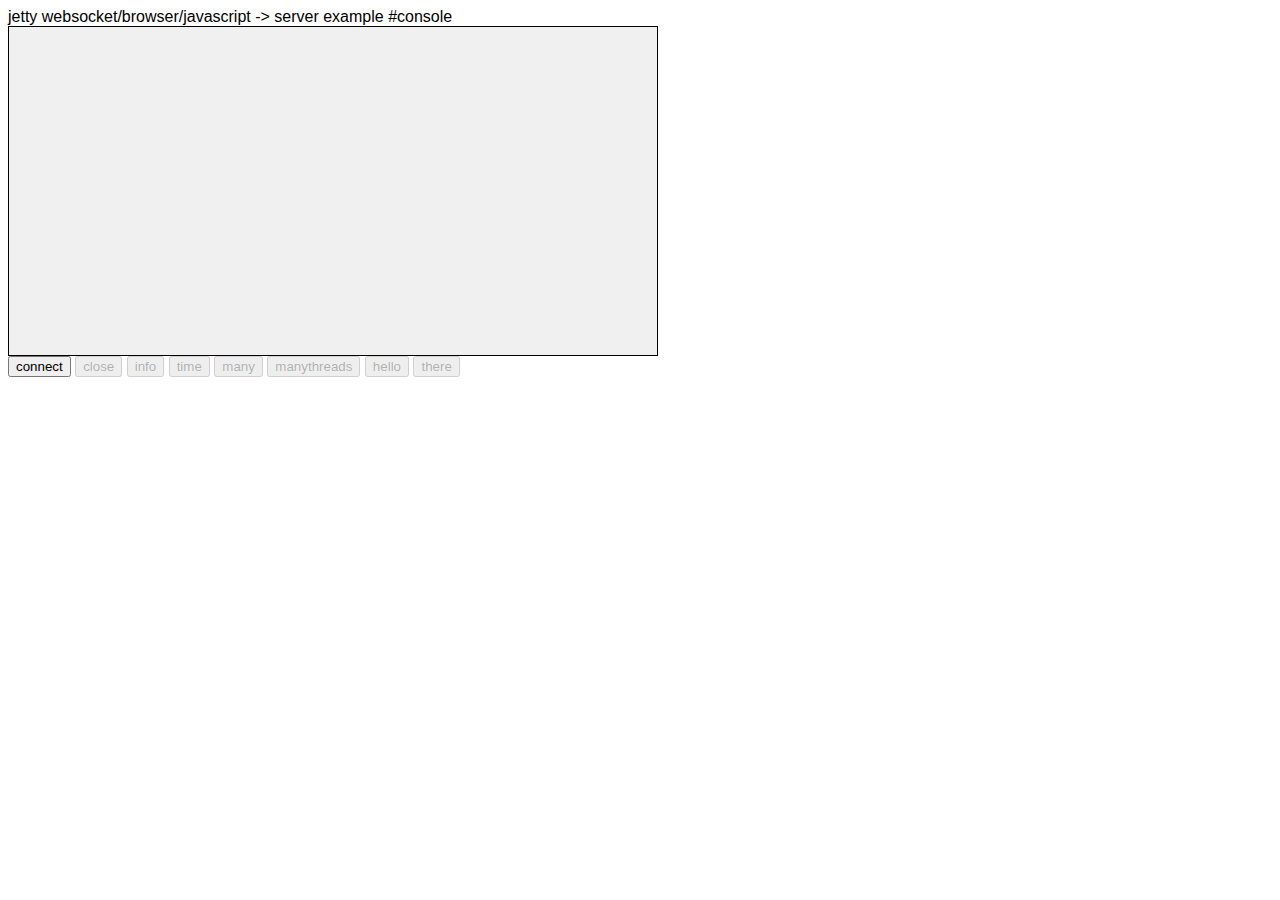
<file: embedded-example/embedded-jetty-example/src/main/resources/websocket-statics/index.html>
<html>
  <head>
    <title>Jetty WebSocket Browser -&gt; Server Example</title>
    <script type="text/javascript" src="websocket.js"></script>
    <link rel="stylesheet" type="text/css" href="main.css" media="all" >
  </head>
  <body>
    jetty websocket/browser/javascript -&gt; server example #console
    <div id="console"></div>
    <div id="buttons">
      <input id="connect" class="button" type="submit" name="connect" value="connect"/>
      <input id="close" class="button" type="submit" name="close" value="close" disabled="disabled"/>
      <input id="info" class="button" type="submit" name="info" value="info" disabled="disabled"/>
      <input id="time" class="button" type="submit" name="time" value="time" disabled="disabled"/>
      <input id="many" class="button" type="submit" name="many" value="many" disabled="disabled"/>
      <input id="manythreads" class="button" type="submit" name="many" value="manythreads" disabled="disabled"/>
      <input id="hello" class="button" type="submit" name="hello" value="hello" disabled="disabled"/>
      <input id="there" class="button" type="submit" name="there" value="there" disabled="disabled"/>
    </div>
    <script type="text/javascript">
    $("connect").onclick = function(event) { wstool.connect(); return false; }
    $("close").onclick = function(event) {wstool.close(); return false; }
    $("info").onclick = function(event) {wstool.write("info:"); return false; }
    $("time").onclick = function(event) {wstool.write("time:"); return false; }
    $("many").onclick = function(event) {wstool.write("many:15,300"); return false; }
    $("manythreads").onclick = function(event) {wstool.write("manythreads:20,25,60"); return false; }
    $("hello").onclick = function(event) {wstool.write("Hello"); return false; }
    $("there").onclick = function(event) {wstool.write("There"); return false; }
    </script>
  </body>
</html>
</file>
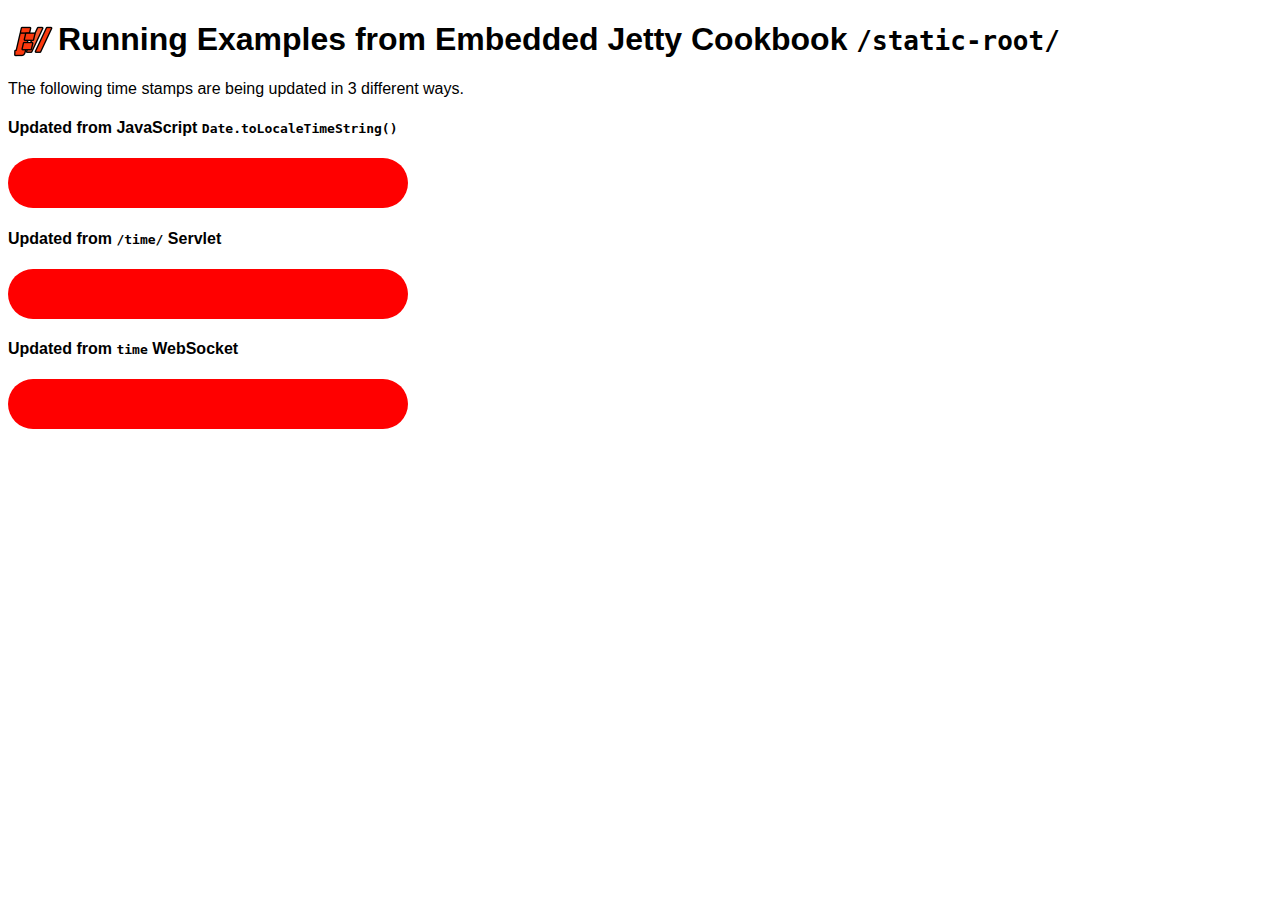
<file: embedded-example/embedded-jetty-example/src/main/webapps/static-root/index.html>
<!DOCTYPE html>
<html>
<head>
  <meta charset="UTF-8">
  <title>Running Examples from Live War</title>
  <script type="text/javascript" src="js/jquery-2.1.4.js"></script>
  <script type="text/javascript" src="js/jquery.timer.js"></script>
  <script type="text/javascript" src="js/time.js"></script>
  <link rel="stylesheet" href="css/main.css">
  <link rel="icon" type="image/png" href="images/jetty-avatar.png" />
</head>
<body>
  <img class="avatar" src="images/jetty-avatar.png" />
  <h1>Running Examples from Embedded Jetty Cookbook <code>/static-root/</code></h1>
  <p>
    The following time stamps are being updated in 3 different ways.
  </p>
  <h4>Updated from JavaScript <code>Date.toLocaleTimeString()</code></h4>
  <div class="time">
    <span id="timeJsDate"></span>
  </div>
  <h4>Updated from <code>/time/</code> Servlet</h4>
  <div class="time">
    <span id="timeServlet"></span>
  </div>
  <h4>Updated from <code>time</code> WebSocket</h4>
  <div class="time">
    <span id="timeWebSocket"></span>
  </div>
</body>
</html>
</file>
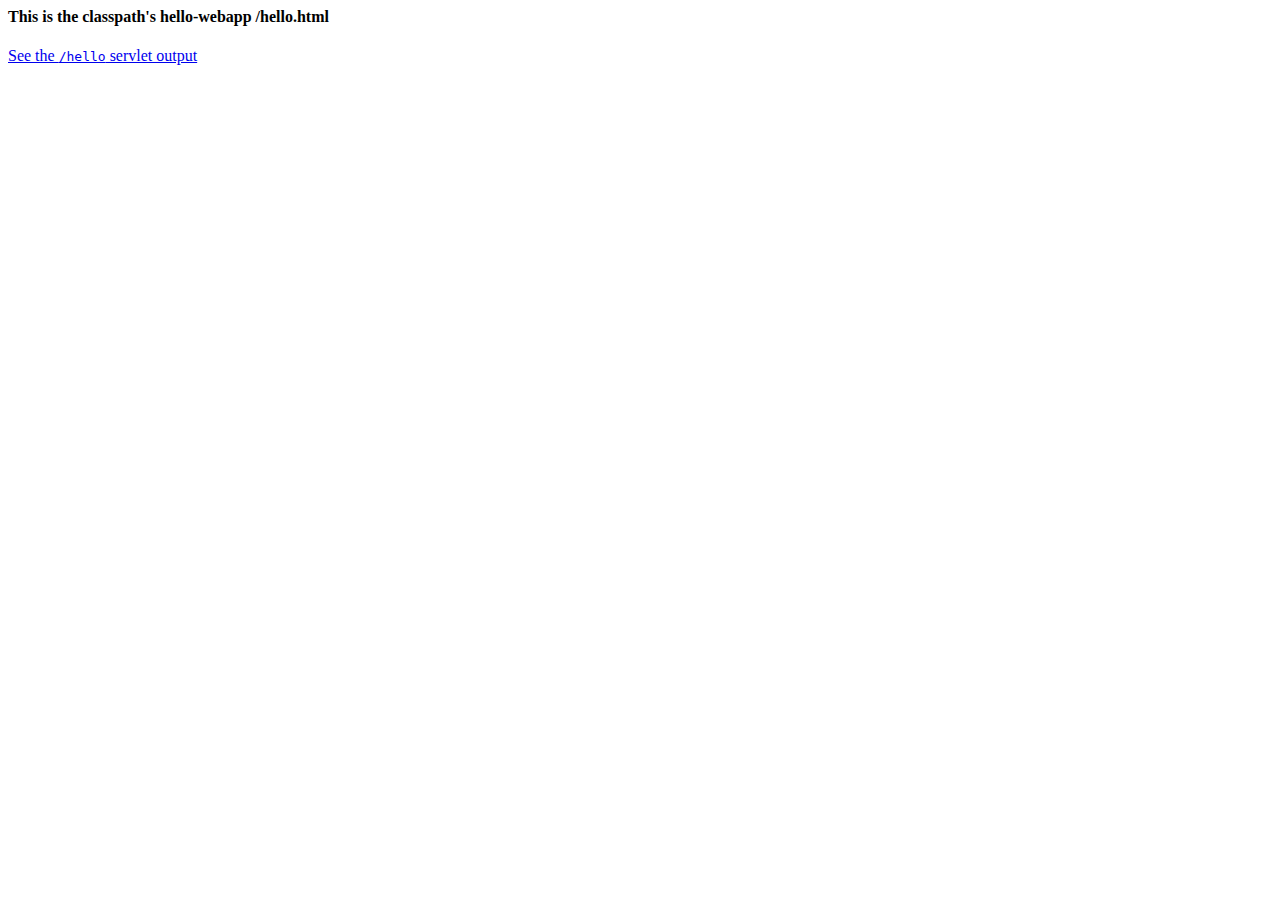
<file: embedded-example/embedded-jetty-example/src/main/resources/hello-webapp/hello.html>
<html>
<head>
<title>Hello Example</title>
</head>
<body>
	<h4>This is the classpath's hello-webapp /hello.html</h4>
	<p>
		<a href="/hello">See the <code>/hello</code> servlet output
		</a>
	</p>
</body>
</html>
</file>
<file: embedded-example/embedded-jetty-example/src/main/resources/websocket-statics/main.css>
body {
	font-family: sans-serif;
}

div {
    border: 0px solid black;	
}

div#console {
    clear: both;
    width: 40em;
    height: 20em;
    overflow: auto;
    background-color: #f0f0f0;
    padding: 4px;
    border: 1px solid black;
}

div#console .info {
	color: black;
}

div#console .error {
    color: red;
}

div#console .client {
	color: blue;
}

div#console .server {
    color: magenta;
}
</file>
<file: embedded-example/embedded-jetty-example/src/main/webapps/static-root/css/main.css>
body {
  font-family: sans-serif;
}

.avatar {
  float: left;	
}

.time {
  height: 50px;
  width: 400px;
  background-color: red;
  border-radius: 25px;
  text-align: center;
  vertical-align: middle;
  font-size: 25px;
  line-height: 50px;
  animation: 
    pulse 3s ease infinite alternate;
}

@keyframes pulse {
  0%, 100% {
    background-color: red;
  }
  50% {
    background-color: orange;
  }
}
</file>
